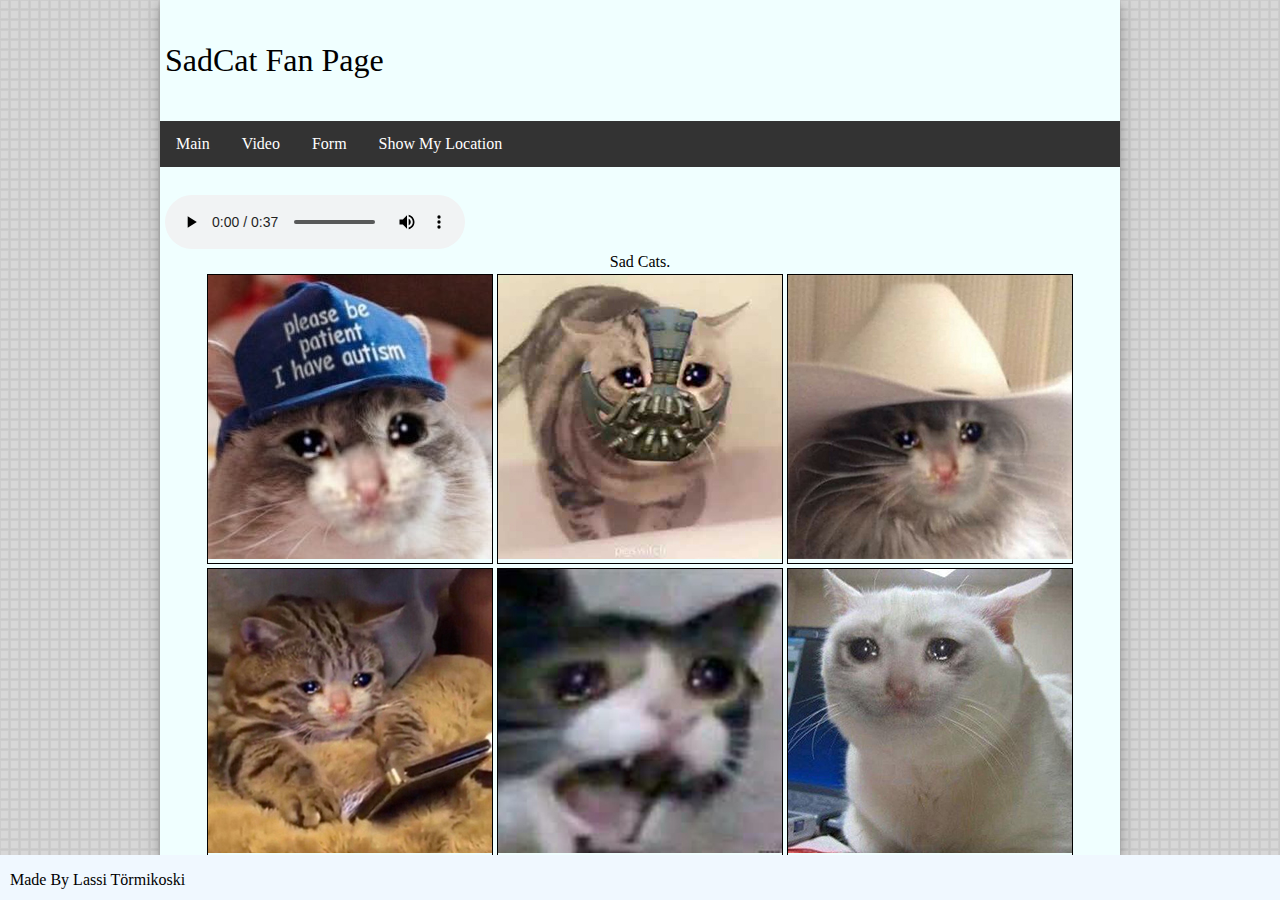
<file: Index.html>
<!doctype html>
<html>
<head>
	<meta charset="utf-8">
	<title>SadCat Fan Page</title>
	<meta name="description" content="Fan page for those who like sad cats.">
	<meta name="keywords" content="sad, cat, sadcat, fansite, fanpage">
	<link href="img/favicon.ico" rel="icon" type="image/x-icon" />
	<link href="CSS/Style.css" rel="stylesheet" type="text/css">
	<script src="Js/Script.js" language="javascript" type="text/javascript"></script>
</head>

<body>
<div id="bg">
	<div id="container">
		<div id="header">
			<p class="titleText">
				SadCat Fan Page
			</p>
		</div>
		<div id="nav-bar">
			<ul>
				<li><a href="Index.html">Main</a></li>
				<li><a href="Video.html">Video</a></li>
				<li><a href="Form.html">Form</a></li>
				<li><a onclick="showLocation()">Show My Location</a></li>
			</ul>
		</div>
		
		<br>
		<div id="audio">
		<audio controls>
			<source src="sound/suru_kissen_viulu.mp3" type="audio/mpeg">
			Your browser does not support the audio element.
		</audio> 
		</div>
		<table align="center">
			<caption align="center"> Sad Cats. </caption>
			<tr>
				<td><div id="table11" ondrop="drop(event)" ondragover="allowDrop(event)"><img src="img/autistikisse.jpg" draggable="true" ondragstart="drag(event)" id="drag1"></div></td>
				<td><div id="table12" ondrop="drop(event)" ondragover="allowDrop(event)"><img src="img/banekisse.jpg" draggable="true" ondragstart="drag(event)" id="drag2"></div></td>
				<td><div id="table13" ondrop="drop(event)" ondragover="allowDrop(event)"><img src="img/cowboykisse.jpg" draggable="true" ondragstart="drag(event)" id="drag3"></td>
			</tr>
			<tr>
				<td><div id="table21" ondrop="drop(event)" ondragover="allowDrop(event)"><img src="img/herätyskisse.jpg" draggable="true" ondragstart="drag(event)" id="drag4"></div></td>
				<td><div id="table22" ondrop="drop(event)" ondragover="allowDrop(event)"><img src="img/rääkyväkisse.jpg" draggable="true" ondragstart="drag(event)" id="drag5"></div></td>
				<td><div id="table23" ondrop="drop(event)" ondragover="allowDrop(event)"><img src="img/isovalkoinenkisse.jpg" draggable="true" ondragstart="drag(event)" id="drag6"></div></td>
			</tr>
			<tr>
				<td><div id="table31" ondrop="drop(event)" ondragover="allowDrop(event)"><img src="img/kolakisse.jpg" draggable="true" ondragstart="drag(event)" id="drag7"></div></td>
				<td><div id="table32" ondrop="drop(event)" ondragover="allowDrop(event)"><img src="img/surukisse.jpg" draggable="true" ondragstart="drag(event)" id="drag8"></div></td>
				<td><div id="table33" ondrop="drop(event)" ondragover="allowDrop(event)"><img src="img/unikisse.jpg" draggable="true" ondragstart="drag(event)" id="drag9"></div></td>
			</tr>
		</table>	
		
	</div>
</div>
<div id="footer">
	<p class="footerText">
		Made By Lassi Törmikoski
	</p>
</div>

</body>
</html>
</file>
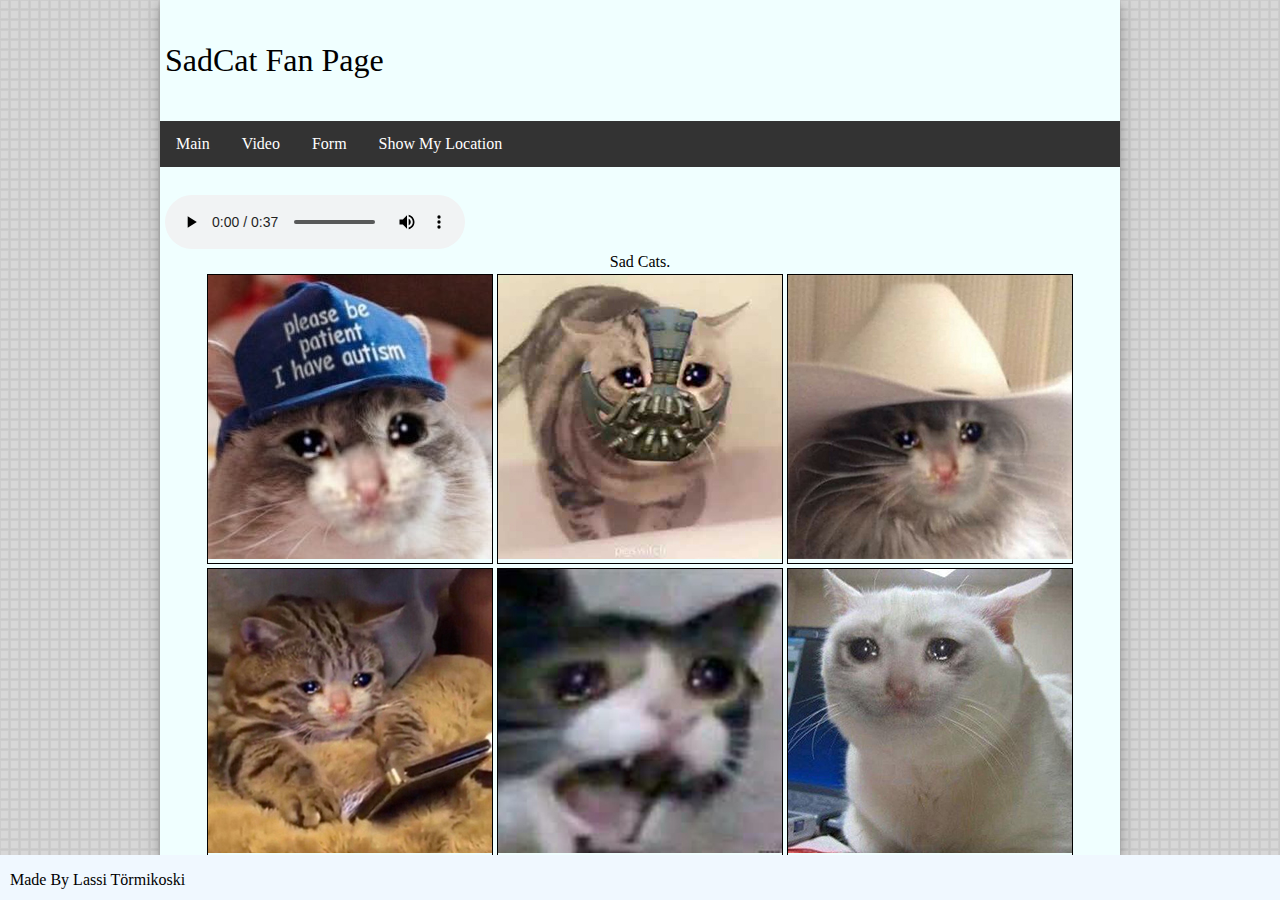
<file: index.html>
<!doctype html>
<html>
<head>
	<meta charset="utf-8">
	<title>SadCat Fan Page</title>
	<meta name="description" content="Fan page for those who like sad cats.">
	<meta name="keywords" content="sad, cat, sadcat, fansite, fanpage">
	<link href="img/favicon.ico" rel="icon" type="image/x-icon" />
	<link href="CSS/Style.css" rel="stylesheet" type="text/css">
	<script src="Js/Script.js" language="javascript" type="text/javascript"></script>
</head>

<body>
<div id="bg">
	<div id="container">
		<div id="header">
			<p class="titleText">
				SadCat Fan Page
			</p>
		</div>
		<div id="nav-bar">
			<ul>
				<li><a href="index.html">Main</a></li>
				<li><a href="video.html">Video</a></li>
				<li><a href="form.html">Form</a></li>
				<li><a onclick="showLocation()">Show My Location</a></li>
			</ul>
		</div>
		
		<br>
		<div id="audio">
		<audio controls>
			<source src="sound/suru_kissen_viulu.mp3" type="audio/mpeg">
			Your browser does not support the audio element.
		</audio> 
		</div>
		<table align="center">
			<caption align="center"> Sad Cats. </caption>
			<tr>
				<td><div id="table11" ondrop="drop(event)" ondragover="allowDrop(event)"><img src="img/autistikisse.jpg" draggable="true" ondragstart="drag(event)" id="drag1"></div></td>
				<td><div id="table12" ondrop="drop(event)" ondragover="allowDrop(event)"><img src="img/banekisse.jpg" draggable="true" ondragstart="drag(event)" id="drag2"></div></td>
				<td><div id="table13" ondrop="drop(event)" ondragover="allowDrop(event)"><img src="img/cowboykisse.jpg" draggable="true" ondragstart="drag(event)" id="drag3"></td>
			</tr>
			<tr>
				<td><div id="table21" ondrop="drop(event)" ondragover="allowDrop(event)"><img src="img/herätyskisse.jpg" draggable="true" ondragstart="drag(event)" id="drag4"></div></td>
				<td><div id="table22" ondrop="drop(event)" ondragover="allowDrop(event)"><img src="img/rääkyväkisse.jpg" draggable="true" ondragstart="drag(event)" id="drag5"></div></td>
				<td><div id="table23" ondrop="drop(event)" ondragover="allowDrop(event)"><img src="img/isovalkoinenkisse.jpg" draggable="true" ondragstart="drag(event)" id="drag6"></div></td>
			</tr>
			<tr>
				<td><div id="table31" ondrop="drop(event)" ondragover="allowDrop(event)"><img src="img/kolakisse.jpg" draggable="true" ondragstart="drag(event)" id="drag7"></div></td>
				<td><div id="table32" ondrop="drop(event)" ondragover="allowDrop(event)"><img src="img/surukisse.jpg" draggable="true" ondragstart="drag(event)" id="drag8"></div></td>
				<td><div id="table33" ondrop="drop(event)" ondragover="allowDrop(event)"><img src="img/unikisse.jpg" draggable="true" ondragstart="drag(event)" id="drag9"></div></td>
			</tr>
		</table>	
		
	</div>
</div>
<div id="footer">
	<p class="footerText">
		Made By Lassi Törmikoski
	</p>
</div>

</body>
</html>
</file>
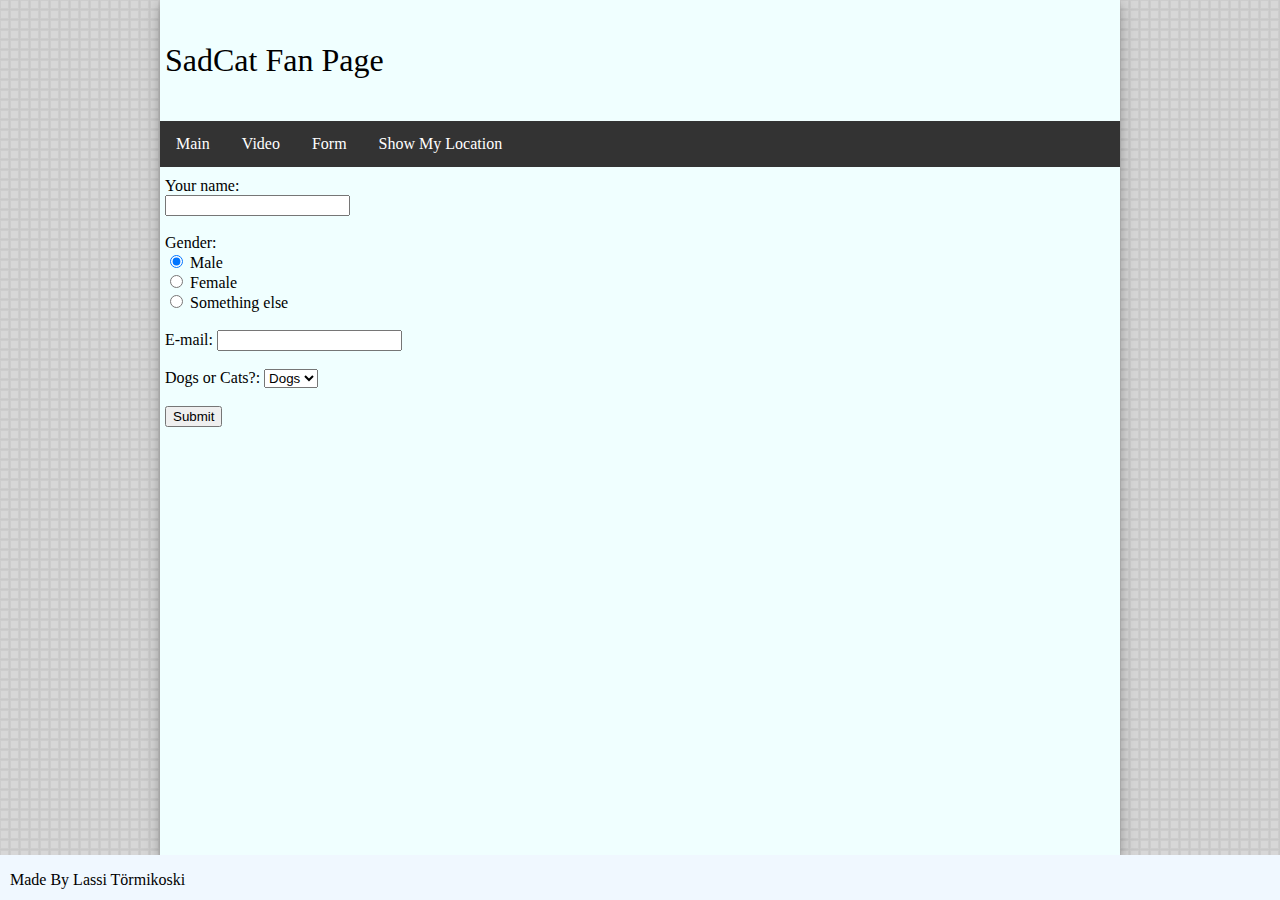
<file: form.html>
<!doctype html>
<html>
<head>
	<meta charset="utf-8">
	<title>SadCat Fan Page</title>
	<link href="img/favicon.ico" rel="icon" type="image/x-icon" />
	<link href="CSS/Style.css" rel="stylesheet" type="text/css">
	<script src="Js/Script.js" language="javascript" type="text/javascript"></script>
</head>

<body>
	<div id="bg">
	<div id="container">
		<div id="header">
			<p class="titleText">
				SadCat Fan Page
			</p>
		</div>
		<div id="nav-bar">
			<ul>
				<li><a href="index.html">Main</a></li>
				<li><a href="video.html">Video</a></li>
				<li><a href="form.html">Form</a></li>
				<li><a onclick="showLocation()">Show My Location</a></li>
			</ul>
		</div>
		<div id="Form">
			<form name="myForm" onsubmit="return validateForm()">
				Your name: 
				<br> 
				<input type="text" name="fname"> 
				<br>
				<br>
				Gender: 
				<br>
				<input type="radio" name="gender" value="male" checked=""> Male <br>
				<input type="radio" name="gender" value="female"> Female <br>
				<input type="radio" name="gender" value="valimar"> Something else <br>
				<br>
				E-mail: 
				<input type="email" name="email"> <br>
				<br>
				Dogs or Cats?: 
				<select name="game">
					<option>Dogs</option>
					<option>Cats</option>
				</select> <br>
				<br>
				<input type="submit" value="Submit">
			</form>
		</div>
	</div>
</div>
<div id="footer">
	<p class="footerText">
		Made By Lassi Törmikoski
	</p>
</div>
</body>
</html>
</file>
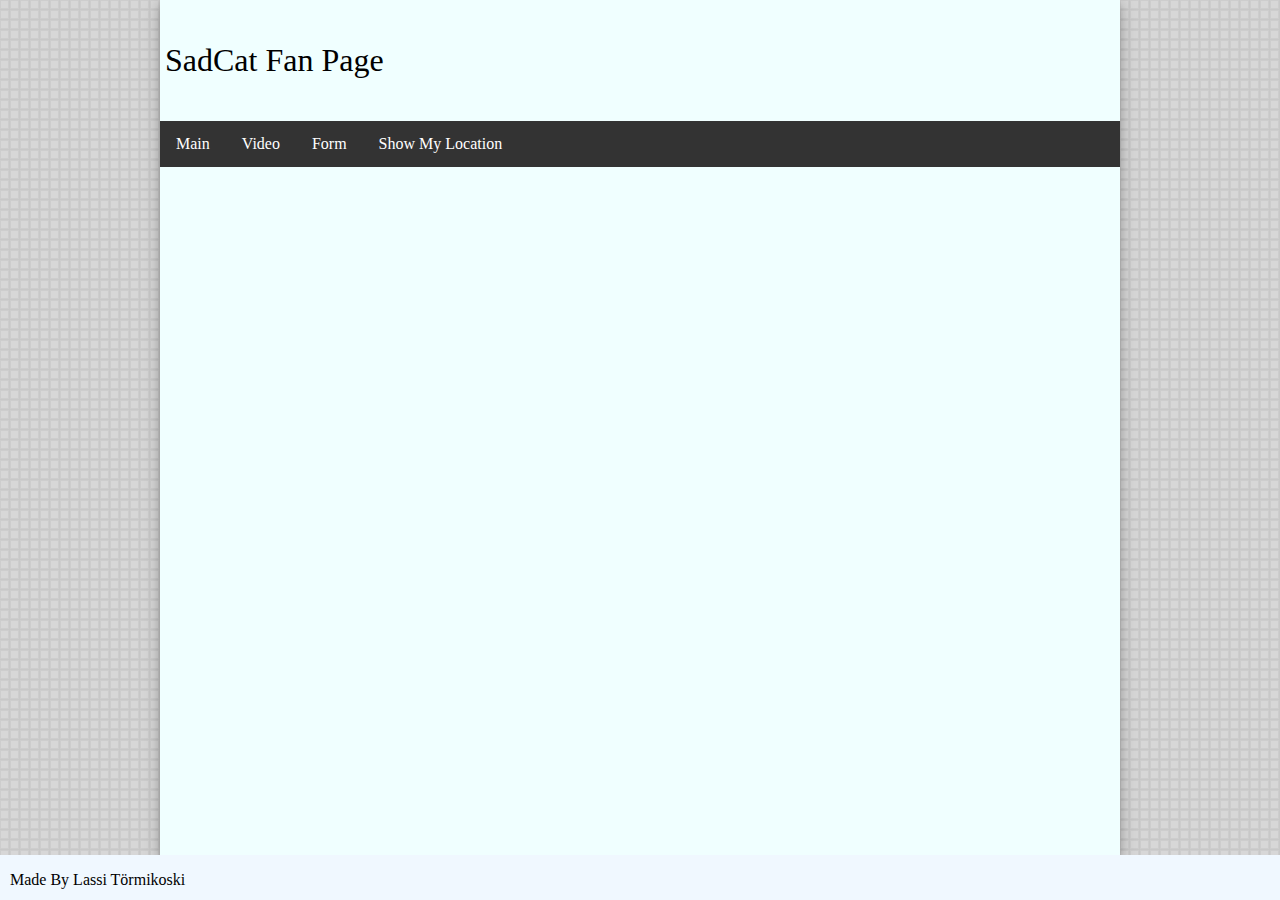
<file: video.html>
<!doctype html>
<html>
<head>
	<meta charset="utf-8">
	<title>SadCat Fan Page</title>
	<link href="img/favicon.ico" rel="icon" type="image/x-icon" />
	<link href="CSS/Style.css" rel="stylesheet" type="text/css">
	<script src="Js/Script.js" language="javascript" type="text/javascript"></script>
</head>

<body>
<div id="bg">
	<div id="container">
		<div id="header">
			<p class="titleText">
				<h>SadCat Fan Page</h>
				
			</p>
		</div>
		<div id="nav-bar">
			<ul>
				<li><a href="index.html">Main</a></li>
				<li><a href="video.html">Video</a></li>
				<li><a href="form.html">Form</a></li>
				<li><a onclick="showLocation()">Show My Location</a></li>
			</ul>
		</div>
		<div id="video">
		<iframe width="560" height="315" src="https://www.youtube.com/embed/oW_xiyNJg2w" frameborder="0" allow="accelerometer; autoplay; encrypted-media; gyroscope; picture-in-picture" allowfullscreen></iframe>
		</div>
	</div>
</div>
<div id="footer">
	<p class="footerText">
		Made By Lassi Törmikoski
	</p>
</div>
</body>
</html>
</file>
<file: CSS/Style.css>
@charset "utf-8";
/* CSS Document */
#bg{
	position: absolute;
	top: 0px;
	right: 0px;
	padding: 0px;
	width: 100%;
	height: 95%;
	background-image: url(../img/Background.png);
	background-attachment: fixed;
}
#container{
	margin-left: auto;
    margin-right: auto;
	overflow: auto;
	background-color: azure;
	box-shadow: 0 4px 8px 0 rgba(0, 0, 0, 0.2), 0 6px 20px 0 rgba(0, 0, 0, 0.19);
	width: 75%;
	height: 100%;
}
#footer{
	position: absolute;
	top:95%;
	right: 0px;
	width: 100%;
	height: 5%;
	background-color: aliceblue;
}
#nav-bar{
	display:inline;
	box-shadow: 0 4px 8px 0 rgba(0, 0, 0, 0.2), 0 6px 20px 0 rgba(0, 0, 0, 0.19);
}
.footerText{
	margin-left: 10px;
}
#header{
	padding-top: 10px;
	padding-left: 5px;
	padding-bottom: 10px;
	font-size: 32px;
}
#video{
	padding-top: 10px;
	padding-left: 5px;
    
}
#Form{
	padding-top: 10px;
	padding-left: 5px;
    
}
#audio{
	padding-top: 10px;
	padding-left: 5px;
}
#table11, #table12, #table13, #table21, #table22, #table23, #table31, #table32, #table33 {

    border: 1px solid black;
}
ul {
    list-style-type: none;
    margin: 0;
    padding: 0;
    overflow: hidden;
    background-color: #333;
}

li {
    float: left;
}

li a {
    display: block;
    color: white;
    text-align: center;
    padding: 14px 16px;
    text-decoration: none;
}
li a:hover {
    background-color: #111;
}
</file>
